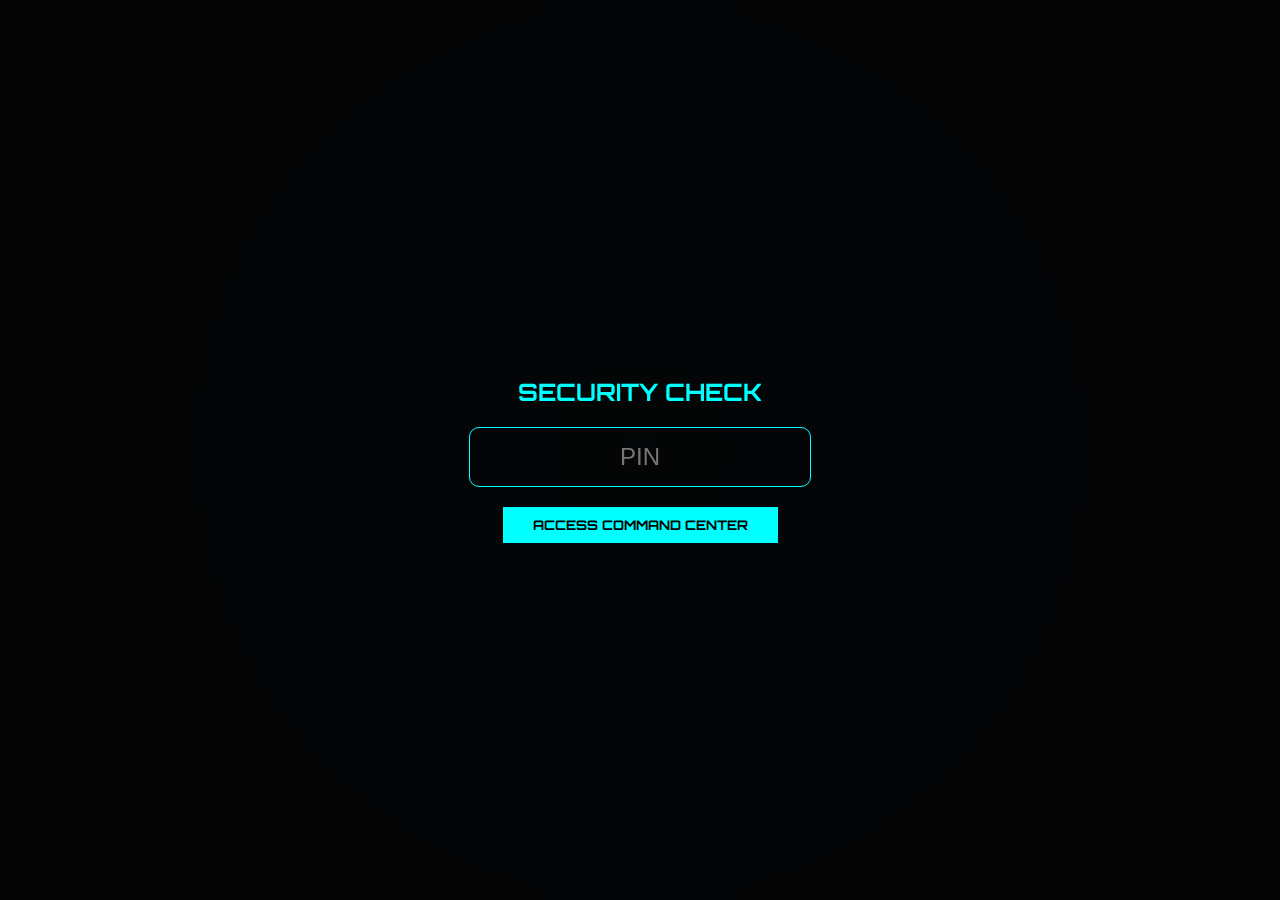
<file: admin.html>
<!DOCTYPE html>
<html lang="id">
<head>
    <meta charset="UTF-8">
    <title>Command Center - Silvi Maulida</title>
    <link rel="stylesheet" href="style.css">
</head>
<body>
    <div class="radar"></div>

    <div id="login-overlay" style="position:fixed; top:0; left:0; width:100%; height:100%; background:rgba(0,0,0,0.9); z-index:9999; display:flex; flex-direction:column; justify-content:center; align-items:center; backdrop-filter:blur(15px);">
        <h2 style="font-family:'Orbitron'; color:#00ffff; margin-bottom:20px;">SECURITY CHECK</h2>
        <input type="password" id="pin-input" placeholder="PIN" maxlength="4" style="padding:15px; font-size:24px; text-align:center; border-radius:10px; border:1px solid #00ffff; background:none; color:white;">
        <button onclick="checkPin()" style="margin-top:20px; padding:10px 30px; background:#00ffff; border:none; cursor:pointer; font-weight:bold; font-family:'Orbitron';">ACCESS COMMAND CENTER</button>
    </div>

    <div id="main-admin" style="display:none; padding: 20px; min-height: 100vh;">
        <header>
            <h1 style="margin:0; font-family:'Orbitron'; color:white;">🛰️ COMMAND CENTER v2.0</h1>
            <p style="color:#00ffff; font-weight:bold;">CHIEF OFFICER: SILVI MAULIDA</p>
            <div id="clock" style="font-size: 20px; color: #00ffff; margin-bottom: 10px;"></div>

            <button onclick="toggleLockdown()" id="btn-lockdown" style="padding:5px 15px; background:rgba(255,0,0,0.2); border:1px solid red; color:white; cursor:pointer; font-family:'Orbitron'; font-size:10px; border-radius:20px;">🚨 INITIATE LOCKDOWN</button>

            <div id="weather-widget">
                <div id="weather-icon" style="font-size: 24px;">☁️</div>
                <div style="text-align: left;">
                    <div id="weather-temp" style="font-family: 'Orbitron'; font-size: 18px; color: #00ffff;">--°C</div>
                    <div id="weather-desc" style="font-size: 10px; text-transform: uppercase; letter-spacing: 1px; opacity: 0.8;">MEMINDAI CUACA...</div>
                </div>
                <div style="border-left: 1px solid rgba(0, 255, 255, 0.3); padding-left: 10px;">
                    <div id="weather-city" style="font-size: 10px; font-weight: bold; color: white;">LOCATION: --</div>
                </div>
            </div>
        </header>

        <div class="stat-container">
            <div class="stat-box"><h3>Medical Active</h3><span class="number" id="count-Ambulance">0</span></div>
            <div class="stat-box"><h3>Fire Active</h3><span class="number" id="count-Damkar">0</span></div>
            <div class="stat-box"><h3>Police Active</h3><span class="number" id="count-Polisi">0</span></div>
            <div class="stat-box"><h3>SAR Active</h3><span class="number" id="count-Timsar">0</span></div>
        </div>

        <div class="admin-dashboard">
            <div class="column col-medis"><h2>🚑 MEDICAL</h2><div id="list-Ambulance"></div></div>
            <div class="column col-damkar"><h2>🔥 FIRE</h2><div id="list-Damkar"></div></div>
            <div class="column col-polisi"><h2>🚔 POLICE</h2><div id="list-Polisi"></div></div>
            <div class="column col-timsar"><h2>🚁 TIMSAR</h2><div id="list-Timsar"></div></div>
        </div>

        <div style="margin-top:40px; background:rgba(0,0,0,0.3); padding:20px; border-radius:15px; border: 1px solid rgba(0,255,255,0.2);">
            <h3 style="color:#00ffff; font-family:'Orbitron'; margin-top:0;">📚 HISTORY LOG</h3>
            <div id="list-history"></div>
        </div>
    </div>

    <script>
        const PIN_BENAR = "1234";
        let jumlahLaporanLama = (JSON.parse(localStorage.getItem('laporan_gawat')) || []).length;
        let isLockdown = false;

        function checkPin() {
            if (document.getElementById('pin-input').value === PIN_BENAR) {
                document.getElementById('login-overlay').style.display = 'none';
                document.getElementById('main-admin').style.display = 'block';
                
                // NO 3: VOICE WELCOME
                let msg = new SpeechSynthesisUtterance("Akses diterima. Selamat datang, Chief Officer Silvi Maulida. Semua sistem operasional.");
                msg.lang = 'id-ID';
                window.speechSynthesis.speak(msg);

                loadReports(); loadHistory(); getWeatherData();
            }
        }

        function toggleLockdown() {
            isLockdown = !isLockdown;
            const screen = document.getElementById('main-admin');
            const btn = document.getElementById('btn-lockdown');
            if (isLockdown) {
                screen.classList.add('lockdown-active');
                btn.innerText = "⚠️ ABORT LOCKDOWN";
                btn.style.background = "red";
                let alert = new SpeechSynthesisUtterance("Protokol Lockdown diaktifkan!");
                alert.lang = 'id-ID'; window.speechSynthesis.speak(alert);
            } else {
                screen.classList.remove('lockdown-active');
                btn.innerText = "🚨 INITIATE LOCKDOWN";
                btn.style.background = "rgba(255,0,0,0.2)";
            }
        }

        async function getWeatherData() {
            const apiKey = 'b7123363f060adb244dcc8cf3d443e09'; 
            if (navigator.geolocation) {
                navigator.geolocation.getCurrentPosition(async (pos) => {
                    try {
                        const response = await fetch(`https://api.openweathermap.org/data/2.5/weather?lat=${pos.coords.latitude}&lon=${pos.coords.longitude}&appid=${apiKey}&units=metric&lang=id`);
                        const data = await response.json();
                        document.getElementById('weather-temp').innerText = `${Math.round(data.main.temp)}°C`;
                        document.getElementById('weather-desc').innerText = data.weather[0].description;
                        document.getElementById('weather-city').innerText = `LOC: ${data.name.toUpperCase()}`;
                    } catch (e) { console.log("Weather Error"); }
                });
            }
        }

        function loadReports() {
            const data = JSON.parse(localStorage.getItem('laporan_gawat')) || [];
            const counts = { Ambulance: 0, Damkar: 0, Polisi: 0, Timsar: 0 };
            ["Ambulance", "Damkar", "Polisi", "Timsar"].forEach(k => document.getElementById(`list-${k}`).innerHTML = "");
            
            data.forEach((item, index) => {
                if(counts[item.kategori] !== undefined) counts[item.kategori]++;
                const target = document.getElementById(`list-${item.kategori}`);
                if(target) {
                    const isKritis = item.prioritas === "Tinggi" ? "kritis-active" : "";
                    target.innerHTML += `
                        <div class="report-card ${isKritis}" style="border-left: 10px solid ${getBorderColor(item.kategori)}">
                            <strong>👤 ${item.nama}</strong> [${item.prioritas}]<br>
                            <small>⏰ ${item.waktu}</small>
                            <p style="background:#eee; padding:5px; border-radius:5px;">${item.detail}</p>
                            <button onclick="tandaiSelesai(${index})" style="width:100%; background:black; color:white; border:none; padding:8px; cursor:pointer; border-radius:5px;">SELESAI</button>
                        </div>`;
                }
            });
            document.getElementById('count-Ambulance').innerText = counts.Ambulance;
            document.getElementById('count-Damkar').innerText = counts.Damkar;
            document.getElementById('count-Polisi').innerText = counts.Polisi;
            document.getElementById('count-Timsar').innerText = counts.Timsar;
        }

        function getBorderColor(cat) {
            return cat==='Ambulance'?'#800000':cat==='Damkar'?'#ff4500':cat==='Polisi'?'#000080':'#ff8c00';
        }

        function tandaiSelesai(idx) {
            let data = JSON.parse(localStorage.getItem('laporan_gawat')) || [];
            let harian = JSON.parse(localStorage.getItem('history_gawat')) || [];
            harian.push({...data[idx], waktuSelesai: new Date().toLocaleTimeString()});
            localStorage.setItem('history_gawat', JSON.stringify(harian));
            data.splice(idx, 1);
            localStorage.setItem('laporan_gawat', JSON.stringify(data));
            loadReports(); loadHistory();
        }

        function loadHistory() {
            const h = JSON.parse(localStorage.getItem('history_gawat')) || [];
            document.getElementById('list-history').innerHTML = h.slice().reverse().map(item => `
                <div class="history-item">✅ [${item.waktuSelesai}] Unit ${item.kategori} selesai: ${item.nama}</div>
            `).join('');
        }

        setInterval(() => {
            let data = JSON.parse(localStorage.getItem('laporan_gawat')) || [];
            if (data.length > jumlahLaporanLama) {
                let terbaru = data[data.length-1];
                let msg = new SpeechSynthesisUtterance(`Peringatan. Laporan ${terbaru.kategori} masuk.`);
                msg.lang = 'id-ID'; window.speechSynthesis.speak(msg);
                jumlahLaporanLama = data.length; loadReports();
            } else if (data.length < jumlahLaporanLama) {
                jumlahLaporanLama = data.length; loadReports();
            }
        }, 2000);

        setInterval(() => { document.getElementById('clock').innerText = new Date().toLocaleString('id-ID'); }, 1000);
    </script>
</body>
</html>
</file>
<file: style.css>
/* style.css */
@import url('https://fonts.googleapis.com/css2?family=Orbitron:wght@400;700&family=Poppins:wght@300;500&display=swap');

:root {
    --glass: rgba(255, 255, 255, 0.1);
    --border: rgba(255, 255, 255, 0.2);
    --maroon: #800000;
    --navy: #000080;
    --orange: #ff4500;
    --timsar: #ff8c00; /* Warna Oranye SAR */
    --cyan: #00ffff;
}

body {
    margin: 0;
    padding: 0;
    font-family: 'Poppins', sans-serif;
    /* Latar belakang Peta Dunia Futuristik */
    background: linear-gradient(rgba(0,0,10,0.8), rgba(0,0,10,0.8)), 
                url('https://www.transparenttextures.com/patterns/carbon-fibre.png'),
                url('https://images.unsplash.com/photo-1518770660439-4636190af475?auto=format&fit=crop&w=1920&q=80');
    background-size: cover;
    background-attachment: fixed;
    color: white;
    overflow-x: hidden;
}

/* --- 1. EFEK SCAN LASER (WAHHHH!) --- */
body::after {
    content: "";
    position: fixed;
    top: -100px;
    left: 0;
    width: 100%;
    height: 4px;
    background: rgba(0, 255, 255, 0.3);
    box-shadow: 0 0 20px var(--cyan), 0 0 40px var(--cyan);
    animation: scan 5s linear infinite;
    pointer-events: none;
    z-index: 10000;
}

@keyframes scan {
    0% { top: -10px; opacity: 0; }
    10% { opacity: 1; }
    90% { opacity: 1; }
    100% { top: 100%; opacity: 0; }
}

/* Efek Animasi Latar Belakang */
body::before {
    content: "";
    position: fixed;
    top: 0; left: 0; width: 100%; height: 100%;
    background: radial-gradient(circle at 50% 50%, rgba(0, 255, 255, 0.05), transparent);
    z-index: -1;
}

header {
    text-align: center;
    padding: 30px;
    background: var(--glass);
    backdrop-filter: blur(10px);
    border-bottom: 1px solid var(--border);
    font-family: 'Orbitron', sans-serif;
}

/* --- 2. STYLING PANEL STATISTIK --- */
.stat-container {
    display: grid;
    grid-template-columns: repeat(auto-fit, minmax(150px, 1fr));
    gap: 15px;
    padding: 0 30px;
    margin-top: 20px;
}

.stat-box {
    background: rgba(0, 0, 0, 0.5);
    border: 1px solid var(--border);
    padding: 15px;
    border-radius: 12px;
    text-align: center;
    backdrop-filter: blur(5px);
    border-bottom: 3px solid var(--cyan);
}

.stat-box h3 {
    margin: 0;
    font-size: 10px;
    color: var(--cyan);
    text-transform: uppercase;
    letter-spacing: 1px;
}

.stat-box .number {
    display: block;
    font-size: 24px;
    font-weight: bold;
    font-family: 'Orbitron', sans-serif;
    color: white;
}

.admin-dashboard {
    display: flex;
    flex-wrap: wrap;
    gap: 20px;
    padding: 30px;
    justify-content: center;
}

.column {
    flex: 1;
    min-width: 300px;
    background: var(--glass);
    backdrop-filter: blur(15px);
    border: 1px solid var(--border);
    border-radius: 20px;
    padding: 20px;
    box-shadow: 0 8px 32px rgba(0,0,0,0.5);
    transition: 0.3s;
}

/* Efek Kedip untuk Kolom saat Laporan Masuk */
.blink-active {
    border-color: var(--cyan);
    box-shadow: 0 0 20px rgba(0, 255, 255, 0.4);
}

.column h2 {
    font-family: 'Orbitron', sans-serif;
    text-align: center;
    padding: 15px;
    border-radius: 12px;
    font-size: 14px;
    margin-top: 0;
    text-transform: uppercase;
    letter-spacing: 2px;
}

/* Warna Unit */
.col-medis h2 { background: rgba(128, 0, 0, 0.6); box-shadow: 0 0 15px var(--maroon); }
.col-damkar h2 { background: rgba(255, 69, 0, 0.6); box-shadow: 0 0 15px var(--orange); }
.col-polisi h2 { background: rgba(0, 0, 128, 0.6); box-shadow: 0 0 15px var(--navy); }
.col-timsar h2 { background: rgba(255, 140, 0, 0.6); box-shadow: 0 0 15px var(--timsar); }

/* --- 3. ANIMASI KRITIS & CARD --- */
.report-card {
    background: rgba(255, 255, 255, 0.95);
    color: #111;
    margin-bottom: 20px;
    padding: 15px;
    border-radius: 15px;
    border-left: 8px solid #333;
    animation: fadeIn 0.5s ease forwards;
}

@keyframes blink-red {
    0% { box-shadow: 0 0 5px red; background: white; }
    50% { box-shadow: 0 0 25px red; background: #ffe6e6; }
    100% { box-shadow: 0 0 5px red; background: white; }
}

.kritis-active {
    animation: blink-red 0.8s infinite;
    border: 2px solid red !important;
}

@keyframes fadeIn {
    from { opacity: 0; transform: translateY(10px); }
    to { opacity: 1; transform: translateY(0); }
}

.btn-maps {
    display: inline-block;
    width: 100%;
    background: #27ae60;
    color: white;
    text-decoration: none;
    text-align: center;
    padding: 10px;
    border-radius: 8px;
    font-weight: bold;
    margin-top: 10px;
}

/* User Interface (Floating App) */
.user-float {
    max-width: 400px;
    margin: 50px auto;
    background: var(--glass);
    backdrop-filter: blur(20px);
    border: 1px solid var(--border);
    border-radius: 30px;
    overflow: hidden;
    box-shadow: 0 20px 50px rgba(0,0,0,0.5);
}

.btn-sos {
    width: 100%;
    padding: 15px;
    border: none;
    border-radius: 12px;@import url('https://fonts.googleapis.com/css2?family=Orbitron:wght@400;700&family=Poppins:wght@300;500&display=swap');

:root {
    --glass: rgba(255, 255, 255, 0.1);
    --border: rgba(255, 255, 255, 0.2);
    --maroon: #800000;
    --navy: #000080;
    --orange: #ff4500;
    --timsar: #ff8c00;
    --cyan: #00ffff;
}

body {
    margin: 0; padding: 0;
    font-family: 'Poppins', sans-serif;
    background: linear-gradient(rgba(0,0,10,0.8), rgba(0,0,10,0.8)), 
                url('https://www.transparenttextures.com/patterns/carbon-fibre.png'),
                url('https://images.unsplash.com/photo-1518770660439-4636190af475?auto=format&fit=crop&w=1920&q=80');
    background-size: cover;
    background-attachment: fixed;
    color: white;
    overflow-x: hidden;
}

/* --- EFEK SCAN LASER --- */
body::after {
    content: "";
    position: fixed;
    top: -100px; left: 0; width: 100%; height: 4px;
    background: rgba(0, 255, 255, 0.3);
    box-shadow: 0 0 20px var(--cyan), 0 0 40px var(--cyan);
    animation: scan 5s linear infinite;
    pointer-events: none;
    z-index: 10000;
}

@keyframes scan {
    0% { top: -10px; opacity: 0; }
    10% { opacity: 1; }
    90% { opacity: 1; }
    100% { top: 100%; opacity: 0; }
}

/* --- RADAR SATELIT (NO 2) --- */
.radar {
    position: fixed;
    bottom: 20px; right: 20px;
    width: 100px; height: 100px;
    border: 2px solid rgba(0, 255, 255, 0.3);
    border-radius: 50%;
    background: radial-gradient(circle, rgba(0,255,255,0.1) 0%, transparent 70%);
    pointer-events: none;
    z-index: 999;
}
.radar::after {
    content: "";
    position: absolute;
    width: 100%; height: 100%;
    border-top: 2px solid var(--cyan);
    border-radius: 50%;
    animation: spin 2s linear infinite;
}
@keyframes spin { to { transform: rotate(360deg); } }

/* --- EFEK LOCKDOWN (NO 1) --- */
.lockdown-active {
    animation: shake 0.2s infinite, bg-red 0.5s infinite !important;
}
@keyframes shake {
    0% { transform: translate(1px, 1px); }
    50% { transform: translate(-1px, -2px); }
    100% { transform: translate(1px, 1px); }
}
@keyframes bg-red {
    0% { background: rgba(80, 0, 0, 0.9); }
    50% { background: rgba(180, 0, 0, 0.9); }
    100% { background: rgba(80, 0, 0, 0.9); }
}

/* Header & Stats */
header { text-align: center; padding: 30px; background: var(--glass); backdrop-filter: blur(10px); border-bottom: 1px solid var(--border); font-family: 'Orbitron', sans-serif; }
.stat-container { display: grid; grid-template-columns: repeat(auto-fit, minmax(150px, 1fr)); gap: 15px; padding: 0 30px; margin-top: 20px; }
.stat-box { background: rgba(0, 0, 0, 0.5); border: 1px solid var(--border); padding: 15px; border-radius: 12px; text-align: center; border-bottom: 3px solid var(--cyan); }
.stat-box .number { display: block; font-size: 24px; font-weight: bold; font-family: 'Orbitron'; }

/* Dashboard Columns */
.admin-dashboard { display: flex; flex-wrap: wrap; gap: 20px; padding: 30px; justify-content: center; }
.column { flex: 1; min-width: 300px; background: var(--glass); backdrop-filter: blur(15px); border: 1px solid var(--border); border-radius: 20px; padding: 20px; transition: 0.3s; }
.column h2 { font-family: 'Orbitron'; text-align: center; padding: 10px; border-radius: 10px; font-size: 14px; }
.col-medis h2 { background: rgba(128, 0, 0, 0.6); }
.col-damkar h2 { background: rgba(255, 69, 0, 0.6); }
.col-polisi h2 { background: rgba(0, 0, 128, 0.6); }
.col-timsar h2 { background: rgba(255, 140, 0, 0.6); }

/* Cards */
.report-card { background: white; color: #111; margin-bottom: 15px; padding: 15px; border-radius: 15px; animation: fadeIn 0.5s ease; }
@keyframes fadeIn { from { opacity: 0; transform: translateY(10px); } to { opacity: 1; transform: translateY(0); } }
    color: white;
    font-weight: bold;
    cursor: pointer;
    font-family: 'Orbitron', sans-serif;
    transition: 0.3s;
    text-transform: uppercase;
}

.btn-sos:hover {
    transform: translateY(-3px);
    filter: brightness(1.2);
}
</file>
